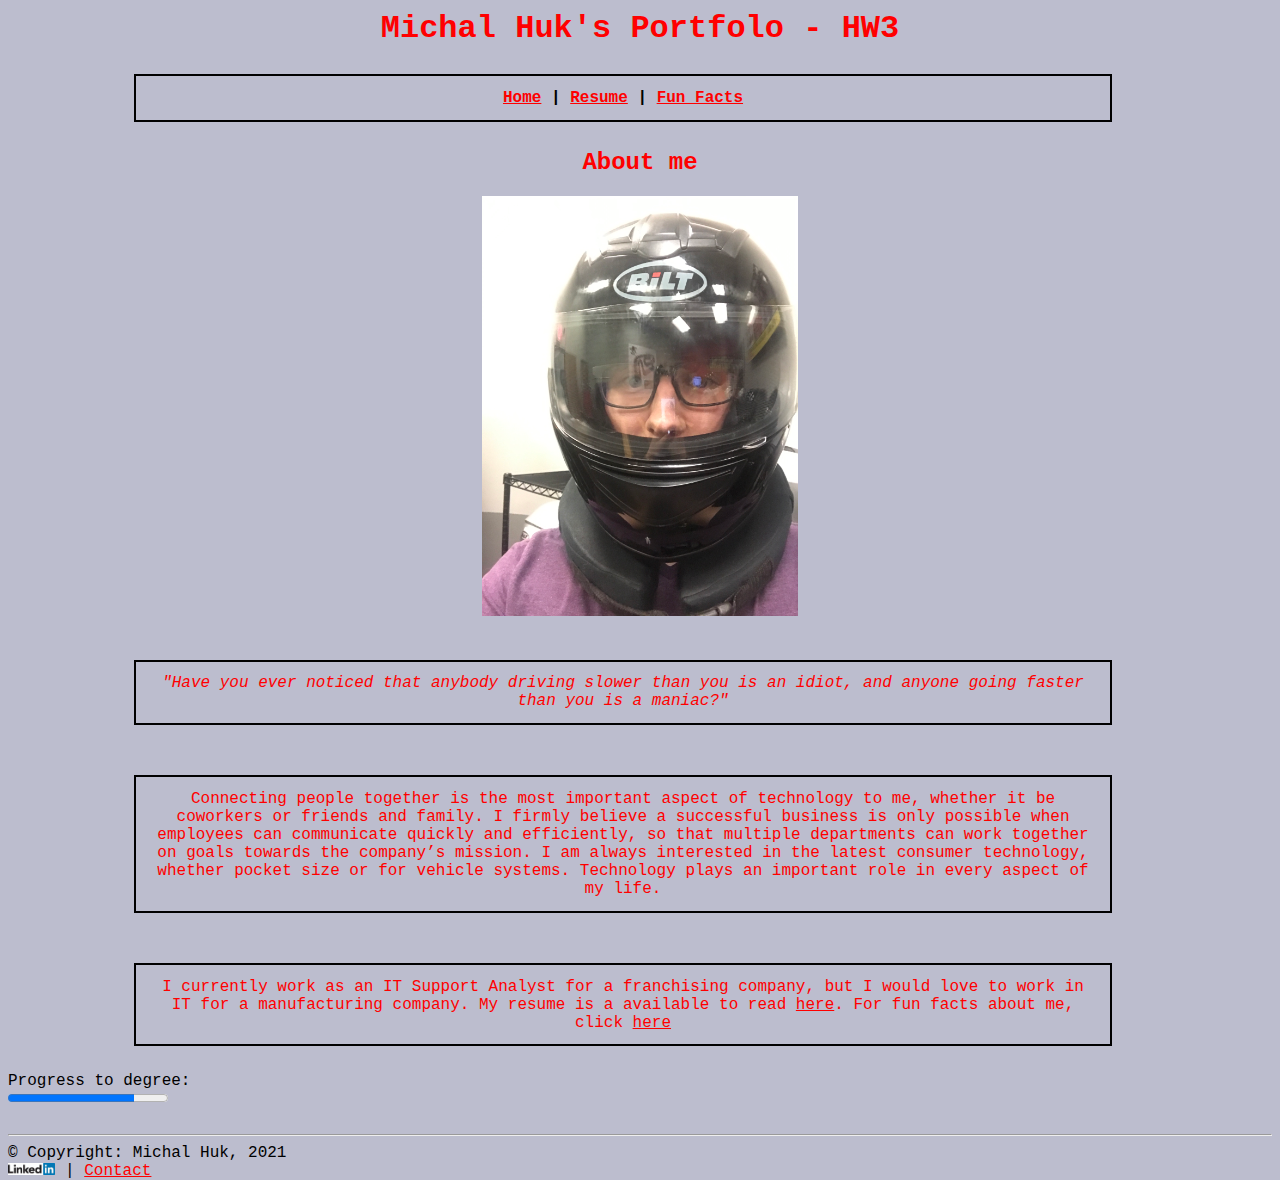
<file: michalHuk_portfolio_website/index.html>
<!DOCTYPE html>
<html lang="en">
    <head>
        <meta charset="UTF-8">
        <meta http-equiv="X-UA-Compatible" content="IE=edge">
        <meta name="viewport" content="width=device-width, intial-scale=1.0">
        <title>Michal Huk's HW3</title>
        <link rel="stylesheet" href="css/style_index.css">
        <link rel="shortcut icon" href="img/favicon.ico" type="image/x-icon">
        

    </head>
    <body>
        <h1>Michal Huk's Portfolo - HW3</h1>

        <nav>
            <div>
                <span><a href="index.html">Home</a></span> | 
                <span><a href="html/resume.html">Resume</a></span> |
                <span><a href="html/funfacts.html">Fun Facts</a></span>
            </div>
            
        </nav>

        <main>

        <div id="about_me">
            <h2>About me</h2>
            <br>
            <img id="headshot" src="img/headshot.jpg" alt="Headshot" style="width: 25%;height: 25%;"></img>
            <br>
            <p id="quote">"Have you ever noticed that anybody driving slower than you is an idiot, and anyone going faster than you is a maniac?"</p>
            <p>Connecting people together is the most important aspect of technology to me, whether it be coworkers or friends and family. I firmly believe a successful business is only possible when employees can communicate quickly and efficiently, so that multiple departments can work together on goals towards the company’s mission. I am always interested in the latest consumer technology, whether pocket size or for vehicle systems. Technology plays an important role in every aspect of my life.</p>
            <p>I currently work as an IT Support Analyst for a franchising company, but I would love to work in IT for a manufacturing company. My resume is a available to read <a href="html/resume.html">here</a>. For fun facts about me, click <a href="html/funfacts.html">here</a></p>
        </div>

        <div id="progress">
            <label for="file">Progress to degree:</label>
            <br>
            <progress id="file" value="79" max="100"> 79% of requirements met.</progress>
        </div>
        
        </main>

        <br>
        <hr>

        <footer>
            &copy; Copyright: Michal Huk, 2021
            <br>
            <a href="https://www.linkedin.com/in/itshukokay/"><img src="img/linkedin-logo.png" alt="LinkedIn" style="height:12px"></a>
             | 
            <a href="mailto:mhuk@oakland.com">Contact</a>
        </footer>

    </body>
</html>
</file>
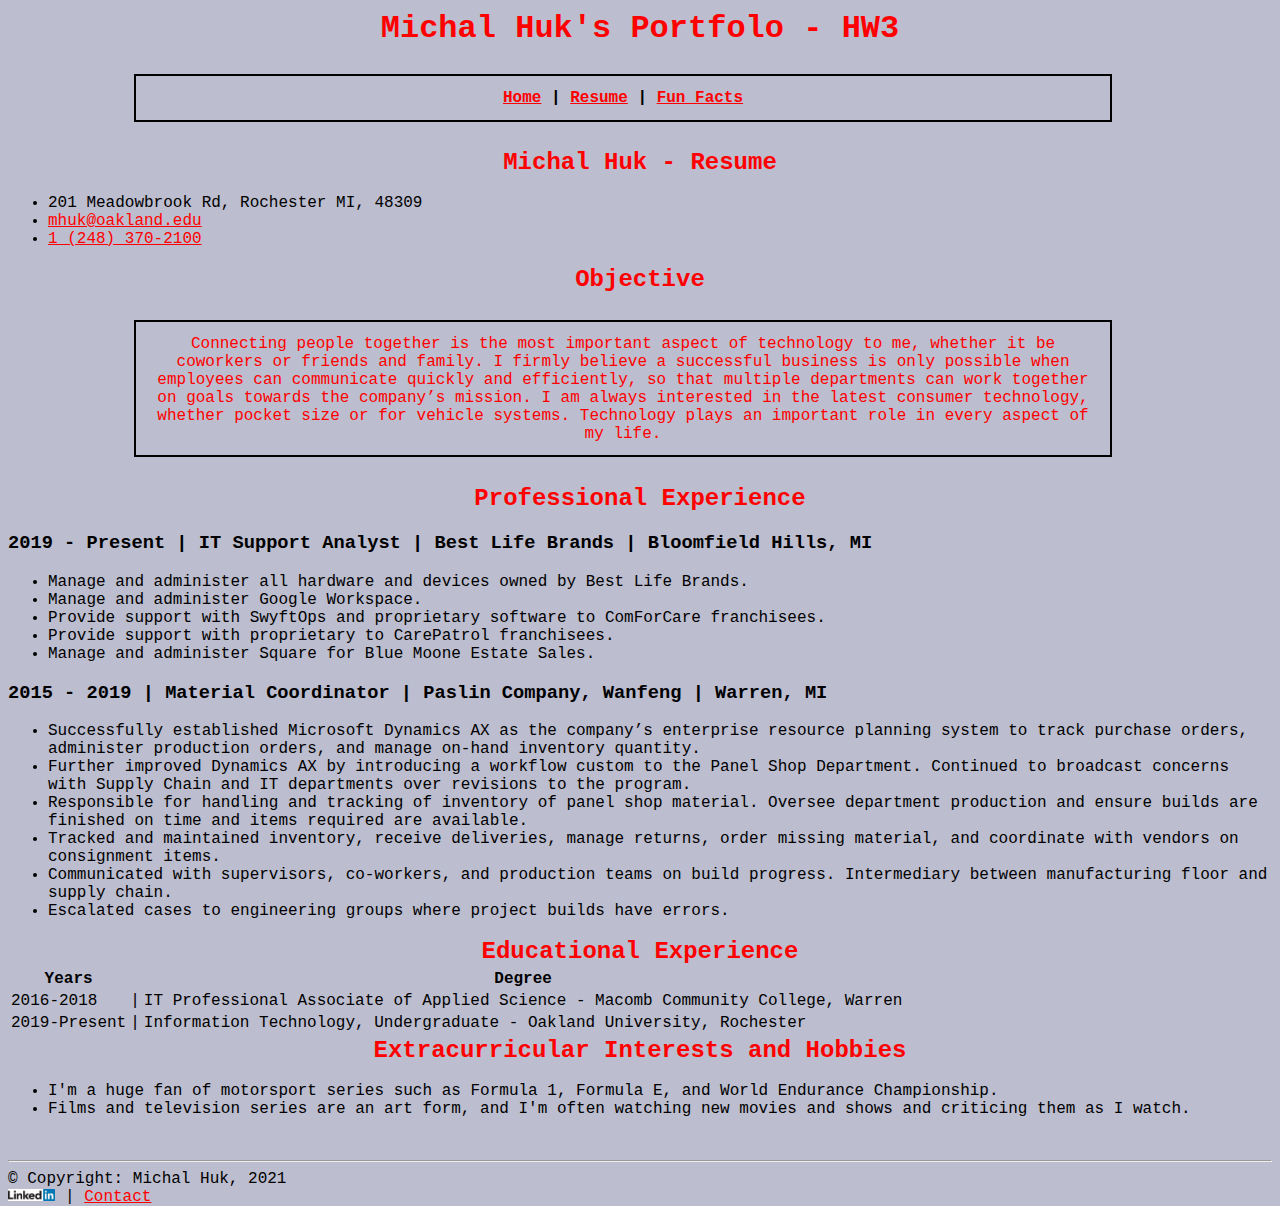
<file: michalHuk_portfolio_website/html/resume.html>
<!DOCTYPE html>
<html lang="en">
    <head>
        <meta charset="UTF-8">
        <meta http-equiv="X-UA-Compatible" content="IE=edge">
        <meta name="viewport" content="width=device-width, intial-scale=1.0">
        <title>Michal Huk's HW3</title>
        <link rel="stylesheet" href="../css/style_index.css">
        <link rel="shortcut icon" href="img/favicon.ico" type="image/x-icon">
        

    </head>
    <body>
        <h1>Michal Huk's Portfolo - HW3</h1>

        <nav>
            <div>
                <span><a href="../index.html">Home</a></span> | 
                <span><a href="resume.html">Resume</a></span> |
                <span><a href="funfacts.html">Fun Facts</a></span>
            </div>
            
        </nav>

        <main>

        <div id="resume">
            <h2>Michal Huk - Resume</h2>
            <ul>
                <li>201 Meadowbrook Rd, Rochester MI, 48309</li>
                <li><a href="mailto:mhuk@oakland.com">mhuk@oakland.edu</a></li>
                <li><a href="tel:+12483702100">1 (248) 370-2100</a></li>
            </ul>
        </div>
        
        <div id="objective">
            <h2>Objective</h2>
            <p>Connecting people together is the most important aspect of technology to me, whether it be coworkers or friends and family. I firmly believe a successful business is only possible when employees can communicate quickly and efficiently, so that multiple departments can work together on goals towards the company’s mission. I am always interested in the latest consumer technology, whether pocket size or for vehicle systems. Technology plays an important role in every aspect of my life.</p>
        </div>

        <div id="proffesional">
            <h2>Professional Experience</h2>
            <h3>2019 - Present | IT Support Analyst | Best Life Brands | Bloomfield Hills, MI</h3>
            <ul>
                <li>Manage and administer all hardware and devices owned by Best Life Brands.</li>
                <li>Manage and administer Google Workspace.</li>
                <li>Provide support with SwyftOps and proprietary software to ComForCare franchisees.</li>
                <li>Provide support with proprietary to CarePatrol franchisees.</li>
                <li>Manage and administer Square for Blue Moone Estate Sales.</li>
            </ul>
            <h3>2015 - 2019 | Material Coordinator | Paslin Company, Wanfeng | Warren, MI</h3>
            <ul>
                <li>Successfully established Microsoft Dynamics AX as the company’s enterprise resource planning system to track purchase orders, administer production orders, and manage on-hand inventory quantity.</li>
                <li>Further improved Dynamics AX by introducing a workflow custom to the Panel Shop Department. Continued to broadcast concerns with Supply Chain and IT departments over revisions to the program.</li>
                <li>Responsible for handling and tracking of inventory of panel shop material. Oversee department production and ensure builds are finished on time and items required are available.</li>
                <li>Tracked and maintained inventory, receive deliveries, manage returns, order missing material, and coordinate with vendors on consignment items.</li>
                <li>Communicated with supervisors, co-workers, and production teams on build progress. Intermediary between manufacturing floor and supply chain.</li>
                <li>Escalated cases to engineering groups where project builds have errors.</li>
            </ul>
        </div>

        <div id="education">
            <h2>Educational Experience</h2>
            <table>
                <tr>
                  <th>Years</th>
                  <th></th>
                  <th>Degree</th>
                </tr>
                <tr>
                  <td>2016-2018</td>
                  <td>|</td>
                  <td>IT Professional Associate of Applied Science - Macomb Community College, Warren</td>
                </tr>
                <tr>
                  <td>2019-Present</td>
                  <td>|</td>
                  <td>Information Technology, Undergraduate - Oakland University, Rochester</td>
                </tr>
              </table>
            
        <div id="extra">
            <h2>Extracurricular Interests and Hobbies</h2>
            <ul>
                <li>I'm a huge fan of motorsport series such as Formula 1, Formula E, and World Endurance Championship.</li>
                <li>Films and television series are an art form, and I'm often watching new movies and shows and criticing them as I watch.</li>
            </ul>

        </div>

        </main>

        <br>
        <hr>

        <footer>
            &copy; Copyright: Michal Huk, 2021
            <br>
            <a href="https://www.linkedin.com/in/itshukokay/"><img src="../img/linkedin-logo.png" alt="LinkedIn" style="height:12px"></a>
             | 
            <a href="mailto:mhuk@oakland.com">Contact</a>
        </footer>

    </body>
</html>
</file>
<file: michalHuk_portfolio_website/css/style_index.css>
body{
    font-family: 'Courier New', Courier, monospace;
    background-color: rgb(188, 189, 206);
}

h1, h2{
    text-align: center;
    color: red;
    margin: auto;
    border: 2px;
    padding: 2px;
    clear: both;
}

p{
    text-align: center;
    display: inline-block;
    width: 75%;
    margin: 2%;
    margin-left: 10%;
    margin-right: auto;
    border: 2px solid black;
    padding: 1%;
    position: center;
    color: red;
    float: none;
}

#quote{
    font-style: italic;
}

div{
    margin-left: auto;
    margin-right: auto;
}

p:hover{
    background-color: darkgrey;
}

a:link{
    color: red;
}

a:visited{
    color: darkred;
}

nav{
    text-align: center;
    text-decoration: red;
    font-weight: 700;
    width: 75%;
    margin: 2%;
    margin-left: 10%;
    margin-right: auto;
    border: 2px solid black;
    padding: 1%;
    float: none;
}

#headshot, #book, #music{
    display: block;
    margin-left: auto;
    margin-right: auto;
}

footer{
    float: left;
}
</file>
